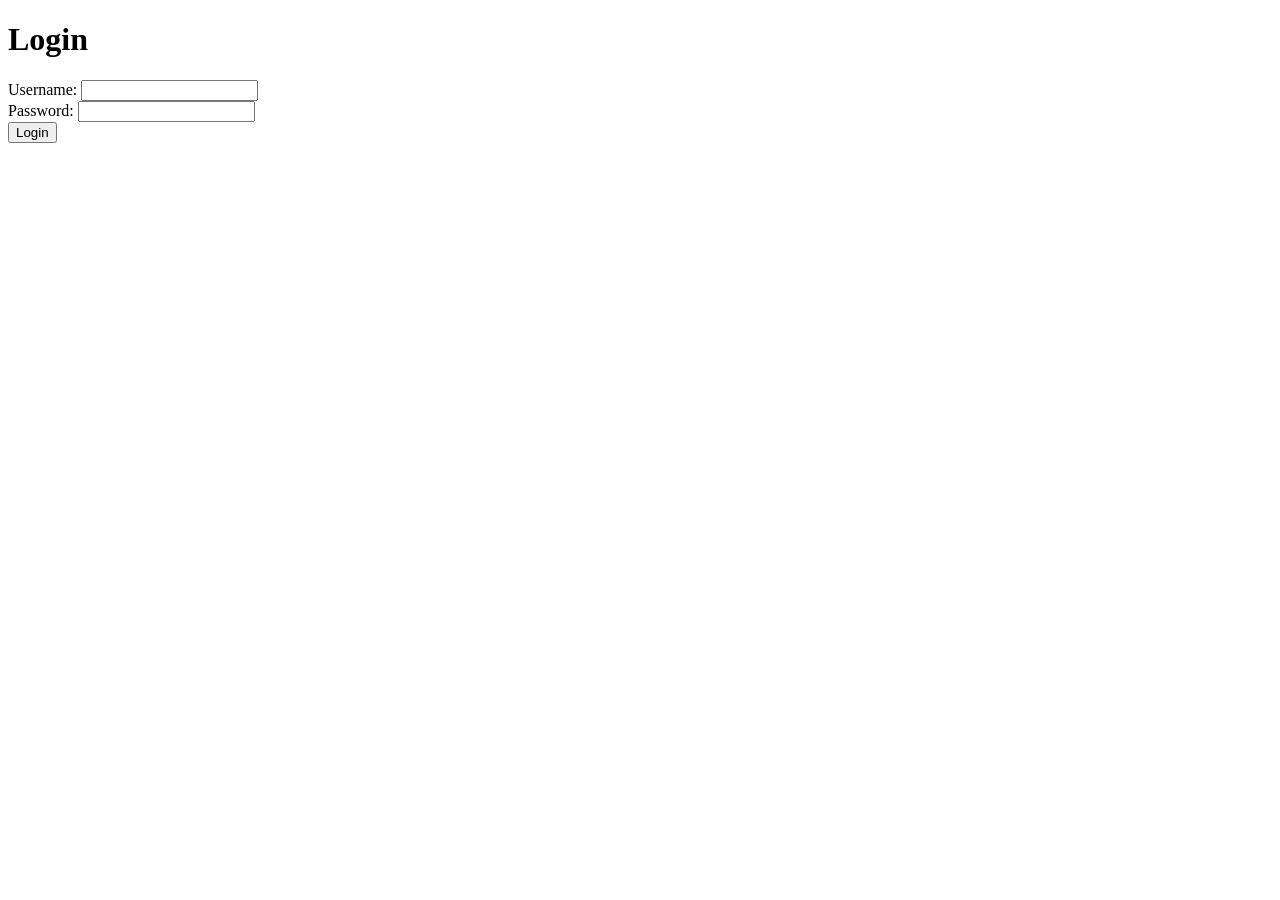
<file: mud/login.html>
<!DOCTYPE html>
<html>
<head>
  <title>MUD Game - Login</title>
</head>
<body>
  <h1>Login</h1>
  <form id="loginForm">
    <label for="username">Username:</label>
    <input type="text" id="username" required><br>
    <label for="password">Password:</label>
    <input type="password" id="password" required><br>
    <button type="submit">Login</button>
  </form>

  <script>
    document.getElementById('loginForm').addEventListener('submit', function(e) {
      e.preventDefault();
      const username = document.getElementById('username').value;
      const password = document.getElementById('password').value;
      fetch('/api/login', {
        method: 'POST',
        headers: {
          'Content-Type': 'application/json'
        },
        body: JSON.stringify({ username: username, password: password })
      })
      .then(response => response.json())
      .then(data => {
        if (data.account_id) {
          localStorage.setItem('account_id', data.account_id);
          window.location.href = '/';
        } else {
          alert(data.message);
        }
      })
      .catch(error => {
        console.error('Error:', error);
      });
    });
  </script>
</body>
</html>
</file>
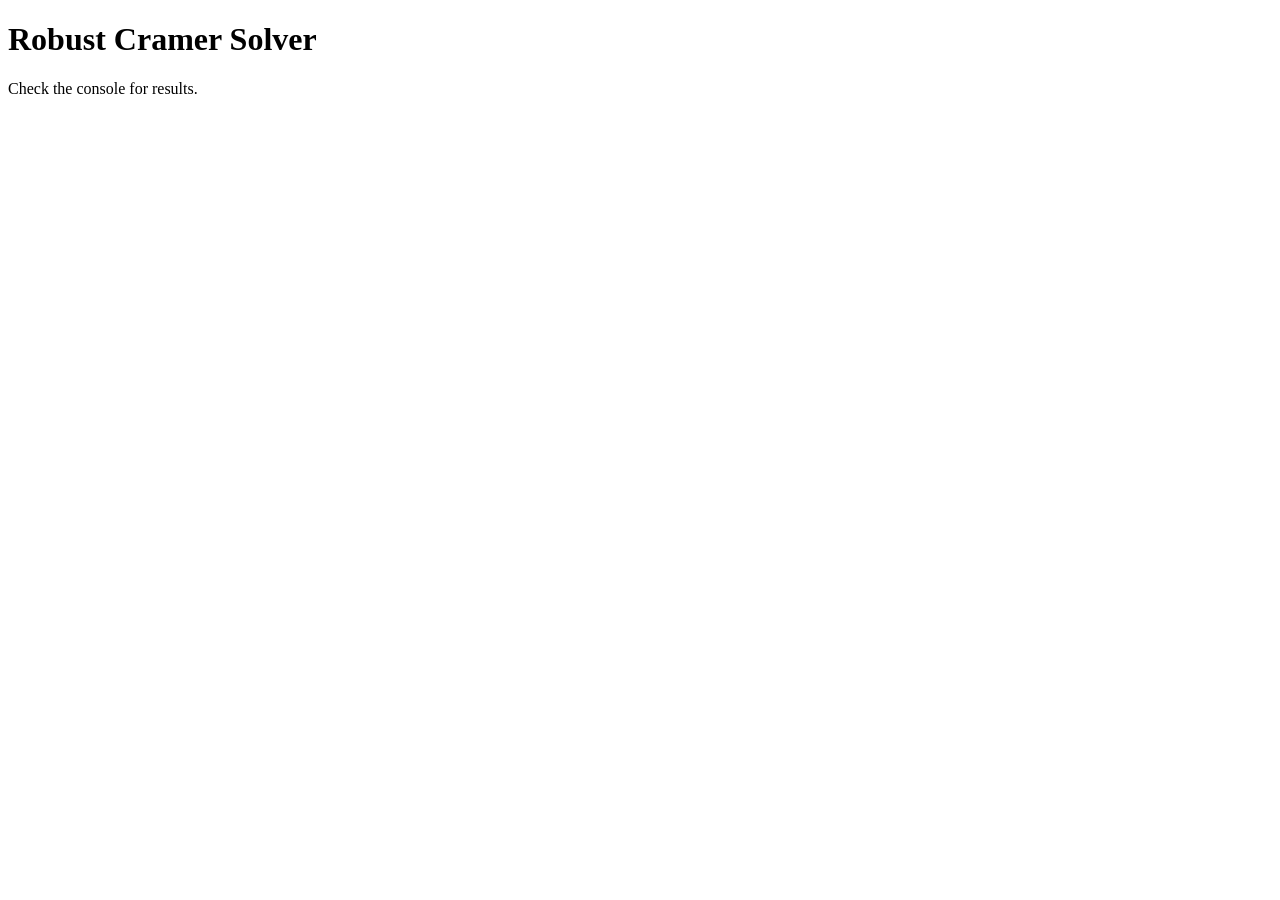
<file: robust_cramer/robust_cramer.html>
<!DOCTYPE html>
<html>
<head>
    <title>Robust Cramer Solver</title>
    <script>
        // Function to transpose a matrix
        function transpose(matrix) {
            const rows = matrix.length;
            const cols = matrix[0].length;
            const result = Array.from({ length: cols }, () => Array(rows));
            for (let i = 0; i < rows; i++) {
                for (let j = 0; j < cols; j++) {
                    result[j][i] = matrix[i][j];
                }
            }
            return result;
        }

        // Function to multiply two matrices
        function multiplyMatrices(A, B) {
            const rowsA = A.length;
            const colsA = A[0].length;
            const colsB = B[0].length;
            const result = Array.from({ length: rowsA }, () => Array(colsB).fill(0));
            for (let i = 0; i < rowsA; i++) {
                for (let j = 0; j < colsB; j++) {
                    for (let k = 0; k < colsA; k++) {
                        result[i][j] += A[i][k] * B[k][j];
                    }
                }
            }
            return result;
        }

        // Function to multiply a matrix and a vector
        function multiplyMatrixVector(A, b) {
            const rowsA = A.length;
            const colsA = A[0].length;
            const result = Array(rowsA).fill(0);
            for (let i = 0; i < rowsA; i++) {
                for (let j = 0; j < colsA; j++) {
                    result[i] += A[i][j] * b[j];
                }
            }
            return result;
        }

        // Function to compute the determinant of a 3x3 matrix
        function determinant3x3(matrix) {
            return matrix[0][0] * (matrix[1][1] * matrix[2][2] - matrix[1][2] * matrix[2][1]) -
                   matrix[0][1] * (matrix[1][0] * matrix[2][2] - matrix[1][2] * matrix[2][0]) +
                   matrix[0][2] * (matrix[1][0] * matrix[2][1] - matrix[1][1] * matrix[2][0]);
        }

        // Function to solve a 3x3 linear system using Cramer's Rule
        function solve3x3(A, b) {
            const detA = determinant3x3(A);
            if (detA === 0) {
                throw new Error("The system has no unique solution.");
            }

            const A1 = A.map(row => row.slice());
            const A2 = A.map(row => row.slice());
            const A3 = A.map(row => row.slice());

            for (let i = 0; i < 3; i++) {
                A1[i][0] = b[i];
                A2[i][1] = b[i];
                A3[i][2] = b[i];
            }

            const detA1 = determinant3x3(A1);
            const detA2 = determinant3x3(A2);
            const detA3 = determinant3x3(A3);

            return [detA1 / detA, detA2 / detA, detA3 / detA];
        }

        // Function to add epsilon to the diagonal of a matrix
        function addEpsilonToDiagonal(matrix, epsilon) {
            for (let i = 0; i < matrix.length; i++) {
                matrix[i][i] += epsilon;
            }
        }

        // Function to solve an Nx3 linear system
        function solveLinearSystem(A, b, epsilon = 1e-10) {
            const rows = A.length;
            const cols = A[0].length;

            if (cols !== 3 || b.length !== rows) {
                throw new Error("Matrix A must be Nx3 and vector b must be of size N.");
            }

            const At = transpose(A);
            const AtA = multiplyMatrices(At, A);
            const Atb = multiplyMatrixVector(At, b);

            addEpsilonToDiagonal(AtA, epsilon);

            const AtA3x3 = [
                [AtA[0][0], AtA[0][1], AtA[0][2]],
                [AtA[1][0], AtA[1][1], AtA[1][2]],
                [AtA[2][0], AtA[2][1], AtA[2][2]]
            ];

            const Atb3 = [Atb[0], Atb[1], Atb[2]];

            return solve3x3(AtA3x3, Atb3);
        }

        function runExample() {
            // Example of an overdetermined system (4x3)
            const A_overdetermined = [
                [2, -1, 0],
                [1, 3, 4],
                [0, 2, 1],
                [3, 1, 2]
            ];
            const b_overdetermined = [1, 12, 5, 7];

            // Example of an underdetermined system (2x3)
            const A_underdetermined = [
                [1, 2, 3],
                [4, 5, 6]
            ];
            const b_underdetermined = [14, 32];

            try {
                const x_overdetermined = solveLinearSystem(A_overdetermined, b_overdetermined);
                console.log("Overdetermined solution: x1 =", x_overdetermined[0], ", x2 =", x_overdetermined[1], ", x3 =", x_overdetermined[2]);

                const x_underdetermined = solveLinearSystem(A_underdetermined, b_underdetermined);
                console.log("Underdetermined solution: x1 =", x_underdetermined[0], ", x2 =", x_underdetermined[1], ", x3 =", x_underdetermined[2]);
            } catch (e) {
                console.error(e.message);
            }
        }

        document.addEventListener('DOMContentLoaded', (event) => {
            runExample();
        });
    </script>
</head>
<body>
    <h1>Robust Cramer Solver</h1>
    <p>Check the console for results.</p>
</body>
</html>
</file>
